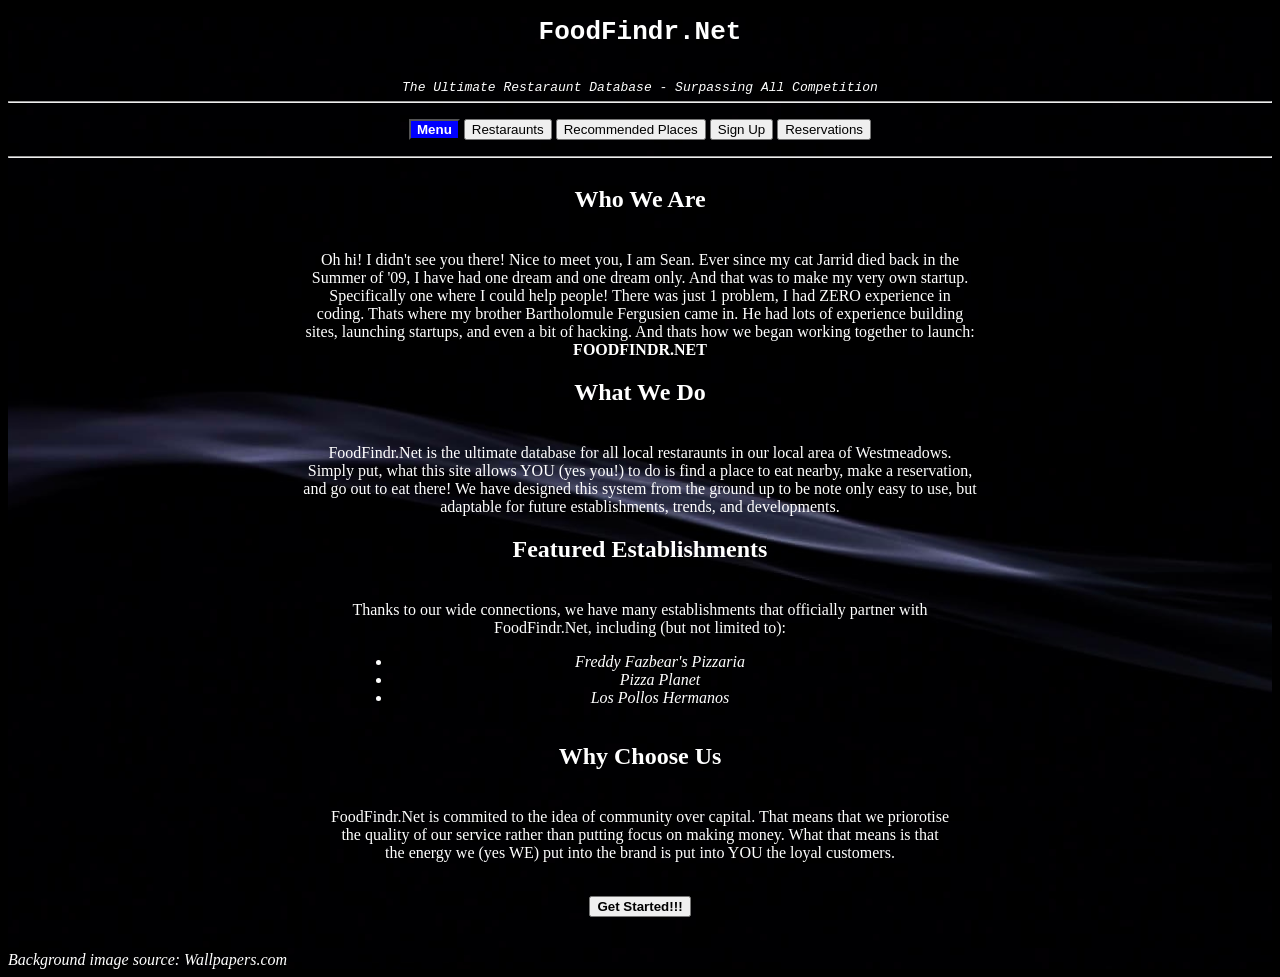
<file: index.html>
<!DOCTYPE html>
<html lang="en" id="index_html">
<head>
    <title>Index</title>
    <meta charset="utf-8">
    <link rel="stylesheet" href="./Design/CSS/desktop.css">
    <link rel="stylesheet" href="./Design/CSS/tablet.css" media="screen and (min-width: 768px) and (max-width: 1023px)">
    <link rel="stylesheet" href="./Design/CSS/mobile.css" media="screen and (max-width: 767px)">
    <meta name="viewport" content="width=device-width, initial-scale=1.0">
    <style>
        body {
            background-image: url("./Design/Images/index_bg.jpg");
        }
    </style>
</head>
<body>
    <header id="index_header">
        <h1>FoodFindr.Net</h1>
        <br><i>The Ultimate Restaraunt Database - Surpassing All Competition</i>
        <hr>
    </header>
    <nav id="index_nav">
        <p><button class="active_page" onclick="document.location='index.html'">Menu</button> <button onclick="document.location='restaraunts.html'">Restaraunts</button> <button onclick="document.location='recommend.html'">Recommended Places</button> <button onclick="document.location='register.html'">Sign Up</button> <button onclick="document.location='reservation.html'">Reservations</button></p>
        <hr>
    </nav>
    <main id="index_main">
        <section>
            <h2>Who We Are</h2>
            <br>Oh hi! I didn't see you there! Nice to meet you, I am Sean. Ever since my cat Jarrid died back in the
            <br>Summer of '09, I have had one dream and one dream only. And that was to make my very own startup.
            <br>Specifically one where I could help people! There was just 1 problem, I had ZERO experience in
            <br>coding. Thats where my brother Bartholomule Fergusien came in. He had lots of experience building
            <br>sites, launching startups, and even a bit of hacking. And thats how we began working together to launch:
            <br><strong>FOODFINDR.NET</strong>
        </section>
        <section>
            <h2>What We Do</h2>
            <br>FoodFindr.Net is the ultimate database for all local restaraunts in our local area of Westmeadows.
            <br>Simply put, what this site allows YOU (yes you!) to do is find a place to eat nearby, make a reservation,
            <br>and go out to eat there! We have designed this system from the ground up to be note only easy to use, but
            <br>adaptable for future establishments, trends, and developments.
        </section>
        <section>
            <h2>Featured Establishments</h2>
            <br>Thanks to our wide connections, we have many establishments that officially partner with
            <br>FoodFindr.Net, including (but not limited to):
            <ul>
                <li><em>Freddy Fazbear's Pizzaria</em></li>
                <li><em>Pizza Planet</em></li>
                <li><em>Los Pollos Hermanos</em></li>
            </ul>
        </section>
        <section>
            <h2>Why Choose Us</h2>
            <br>FoodFindr.Net is commited to the idea of community over capital. That means that we priorotise
            <br>the quality of our service rather than putting focus on making money. What that means is that
            <br>the energy we (yes WE) put into the brand is put into YOU the loyal customers.
        </section>
    </main>
    <footer id="index_footer">
        <br>
        <p><button onclick="document.location='restaraunts.html'"><strong>Get Started!!!</strong></button></p>
    </footer>
    <aside id="index_aside">
        <br><em>Background image source: Wallpapers.com</em>
    </aside>
</body>
</html>
</file>
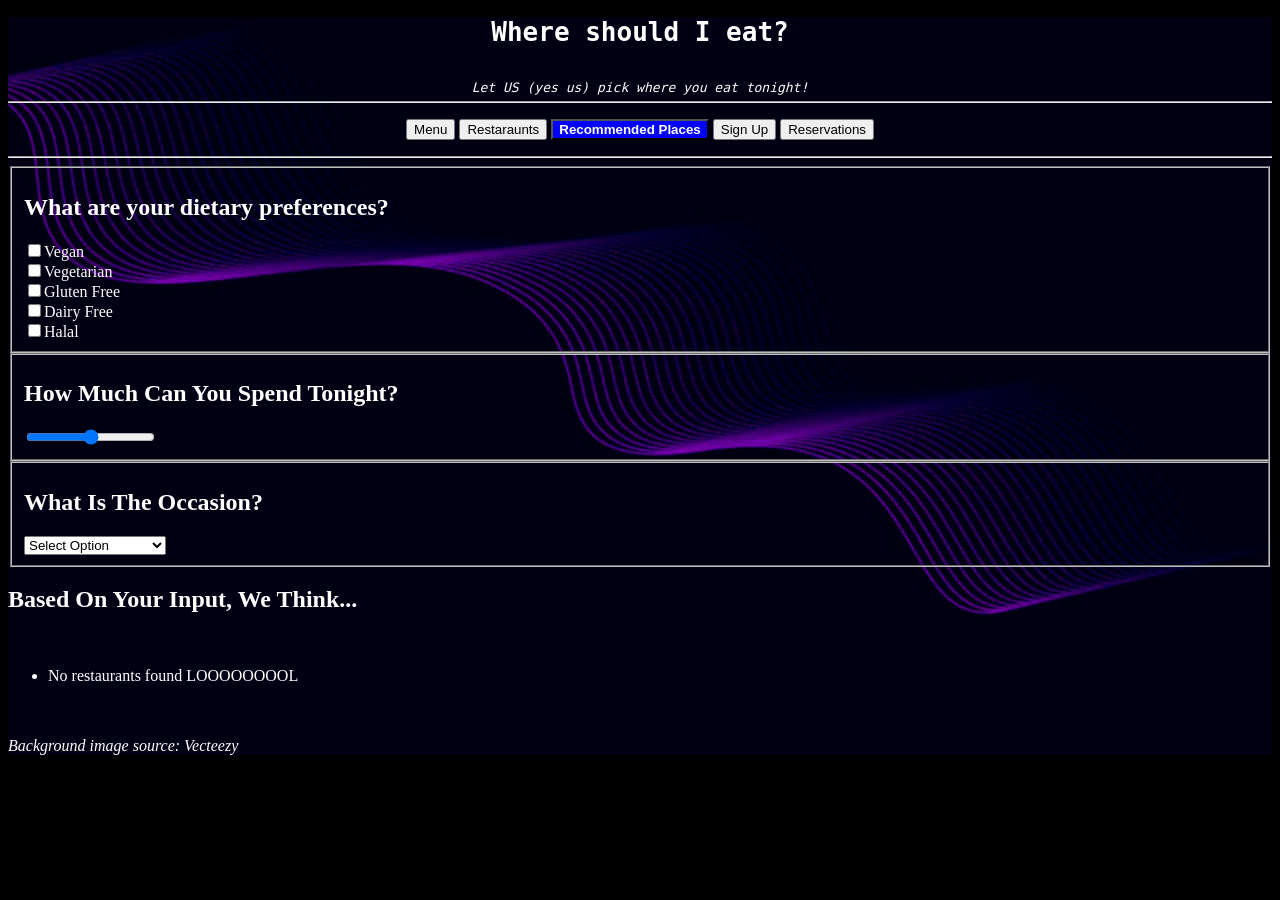
<file: recommend.html>
<!DOCTYPE html>
<html lang="en" id="recommend_html">
<head>
    <title>Recommend</title>
    <meta charset="utf-8">
    <link rel="stylesheet" href="./Design/CSS/desktop.css">
    <link rel="stylesheet" href="./Design/CSS/tablet.css" media="screen and (min-width: 768px) and (max-width: 1023px)">
    <link rel="stylesheet" href="./Design/CSS/mobile.css" media="screen and (max-width: 767px)">
    <meta name="viewport" content="width=device-width, initial-scale=1.0">
    <script src="./Design/JS/script.js" defer></script>
    <style>
        body {
            background-image: url("./Design/Images/recommend_bg.jpg");
        }
    </style>
</head>
<body>
    <header id="recommend_header">
        <h1>Where should I eat?</h1>
        <br><i>Let US (yes us) pick where you eat tonight!</i>
        <hr>
    </header>
    <nav id="recommend_nav">
        <p><button onclick="document.location='index.html'">Menu</button> <button onclick="document.location='restaraunts.html'">Restaraunts</button> <button class="active_page" onclick="document.location='recommend.html'">Recommended Places</button> <button onclick="document.location='register.html'">Sign Up</button> <button onclick="document.location='reservation.html'">Reservations</button></p>
        <hr>
    </nav>
    <main id="recommend_main">
        <section>
            <fieldset>
            <h2>What are your dietary preferences?</h2>
              <input type="checkbox" name="Dietary" value="Vegan" 
            >Vegan
            <br>
            <input type="checkbox" name="Dietary" value="Vegetarian" 
            >Vegetarian
            <br>
            <input type="checkbox" name="Dietary" value="Gluten Free" 
            >Gluten Free
            <br>
            <input type="checkbox" name="Dietary" value="Dairy Free" 
            >Dairy Free
            <br>
            <input type="checkbox" name="Dietary" value="Halal" 
            >Halal
            </fieldset>
        </section>
        <section>
            <fieldset>
            <h2>How Much Can You Spend Tonight?</h2>
            <input type="range" min="1" max="5" id="recommend_slider">
            <br><span id="slider_output"></span>
            </fieldset>
        </section>
        <section>
            <fieldset>
            <h2>What Is The Occasion?</h2>
            <select id="occasion_select">
                <option><i>Select Option</i></option>
                <option value="Family Get Together">Family Get Together</option>
                <option value="Date">Date</option>
                <option value="Business">Business</option>
                <option value="Just cos!!!!">Just cos!!!!</option>
            </select>
            </fieldset>
        </section>
        <section>
            <h2>Based On Your Input, We Think...</h2>
            <br>
            <ul id="recommendation"></ul>
            <br>
        </section>
    </main>
    <footer id="recommend_footer">
        <br><em>Background image source: Vecteezy</em>
    </footer>
</body>
</html>
</file>
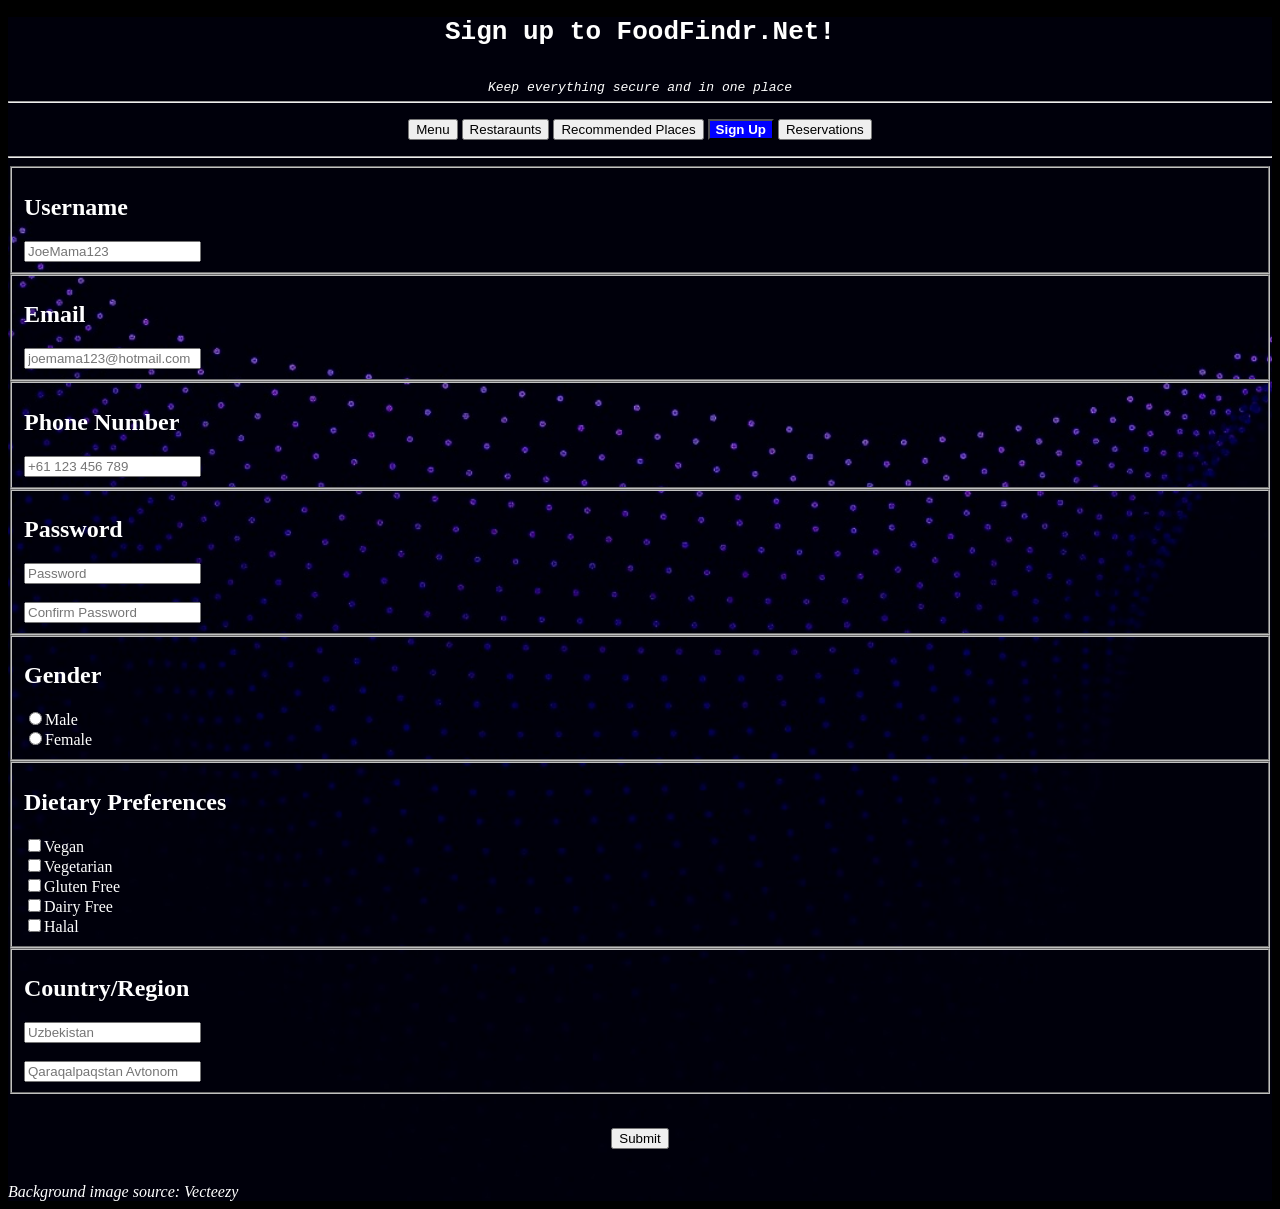
<file: register.html>
<!DOCTYPE html>
<html lang="en" id="register_html">
<head>
    <title>Register</title>
    <meta charset="utf-8">
    <link rel="stylesheet" href="./Design/CSS/desktop.css">
    <link rel="stylesheet" href="./Design/CSS/tablet.css" media="screen and (min-width: 768px) and (max-width: 1023px)">
    <link rel="stylesheet" href="./Design/CSS/mobile.css" media="screen and (max-width: 767px)">
    <meta name="viewport" content="width=device-width, initial-scale=1.0">
    <script src="./Design/JS/script.js" defer></script>
    <style>
        body {
            background-image: url("./Design/Images/register_bg.jpg");
        }
    </style>
</head>
<body>
    <header id="register_header">
        <h1>Sign up to FoodFindr.Net!</h1>
        <br><i>Keep everything secure and in one place</i>
        <hr>
    </header>
    <nav id="register_nav">
        <p><button onclick="document.location='index.html'">Menu</button> <button onclick="document.location='restaraunts.html'">Restaraunts</button> <button onclick="document.location='recommend.html'">Recommended Places</button> <button class="active_page" onclick="document.location='register.html'">Sign Up</button> <button onclick="document.location='reservation.html'">Reservations</button></p>
        <hr>
    </nav>
    <form id="register_form">
    <main id="register_main">
        <section>
            <fieldset>
            <h2>Username</h2>
            <input type="text" name="Username" id="Username" size="20" placeholder="JoeMama123">
            </fieldset>
        </section>
        <section>
            <fieldset>
            <h2>Email</h2>
            <input type="text" name="Email" id="Email" size="20" placeholder="joemama123@hotmail.com">
            </fieldset>
        </section>
        <section>
            <fieldset>
            <h2>Phone Number</h2>
            <input type="text" name="Phone" id="Phone" size="20" placeholder="+61 123 456 789">
            </fieldset>
        </section>
        <section>
            <fieldset>
            <h2>Password</h2>
            <input type="password" name="Password" id="Password" size="20" placeholder="Password">
            <br>
            <br><input type="password" name="Password_Confirm" id="Password_Confirm" size="20" placeholder="Confirm Password">
            </fieldset>
        </section>
         <section>
            <fieldset>
            <h2>Gender</h2>
            <input type="radio" name="Gender" value="Male"
            >Male
            <br>
            <input type="radio" name="Gender" value="Female"
            >Female
            </fieldset>
        </section>
         <section>
            <fieldset>
            <h2>Dietary Preferences</h2>
            <input type="checkbox" name="Dietary" value="Vegan" 
            >Vegan
            <br>
            <input type="checkbox" name="Dietary" value="Vegetarian" 
            >Vegetarian
            <br>
            <input type="checkbox" name="Dietary" value="Gluten Free" 
            >Gluten Free
            <br>
            <input type="checkbox" name="Dietary" value="Dairy Free" 
            >Dairy Free
            <br>
            <input type="checkbox" name="Dietary" value="Halal" 
            >Halal
            </fieldset>
        </section>
         <section>
            <fieldset>
            <h2>Country/Region</h2>
            <input type="text" name="Country" id="Country" size="20" placeholder="Uzbekistan">
            <br>
            <br><input type="text" name="Region" id="Region" size="20" placeholder="Qaraqalpaqstan Avtonom">
            </fieldset>
        </section>
    </main>
    <footer id="register_footer">
        <br>
        <p><button type="submit">Submit</button></p>
    </footer>
    </form>
    <aside id="register_aside">
        <br><em>Background image source: Vecteezy</em>
    </aside>
</body>
</html>
</file>
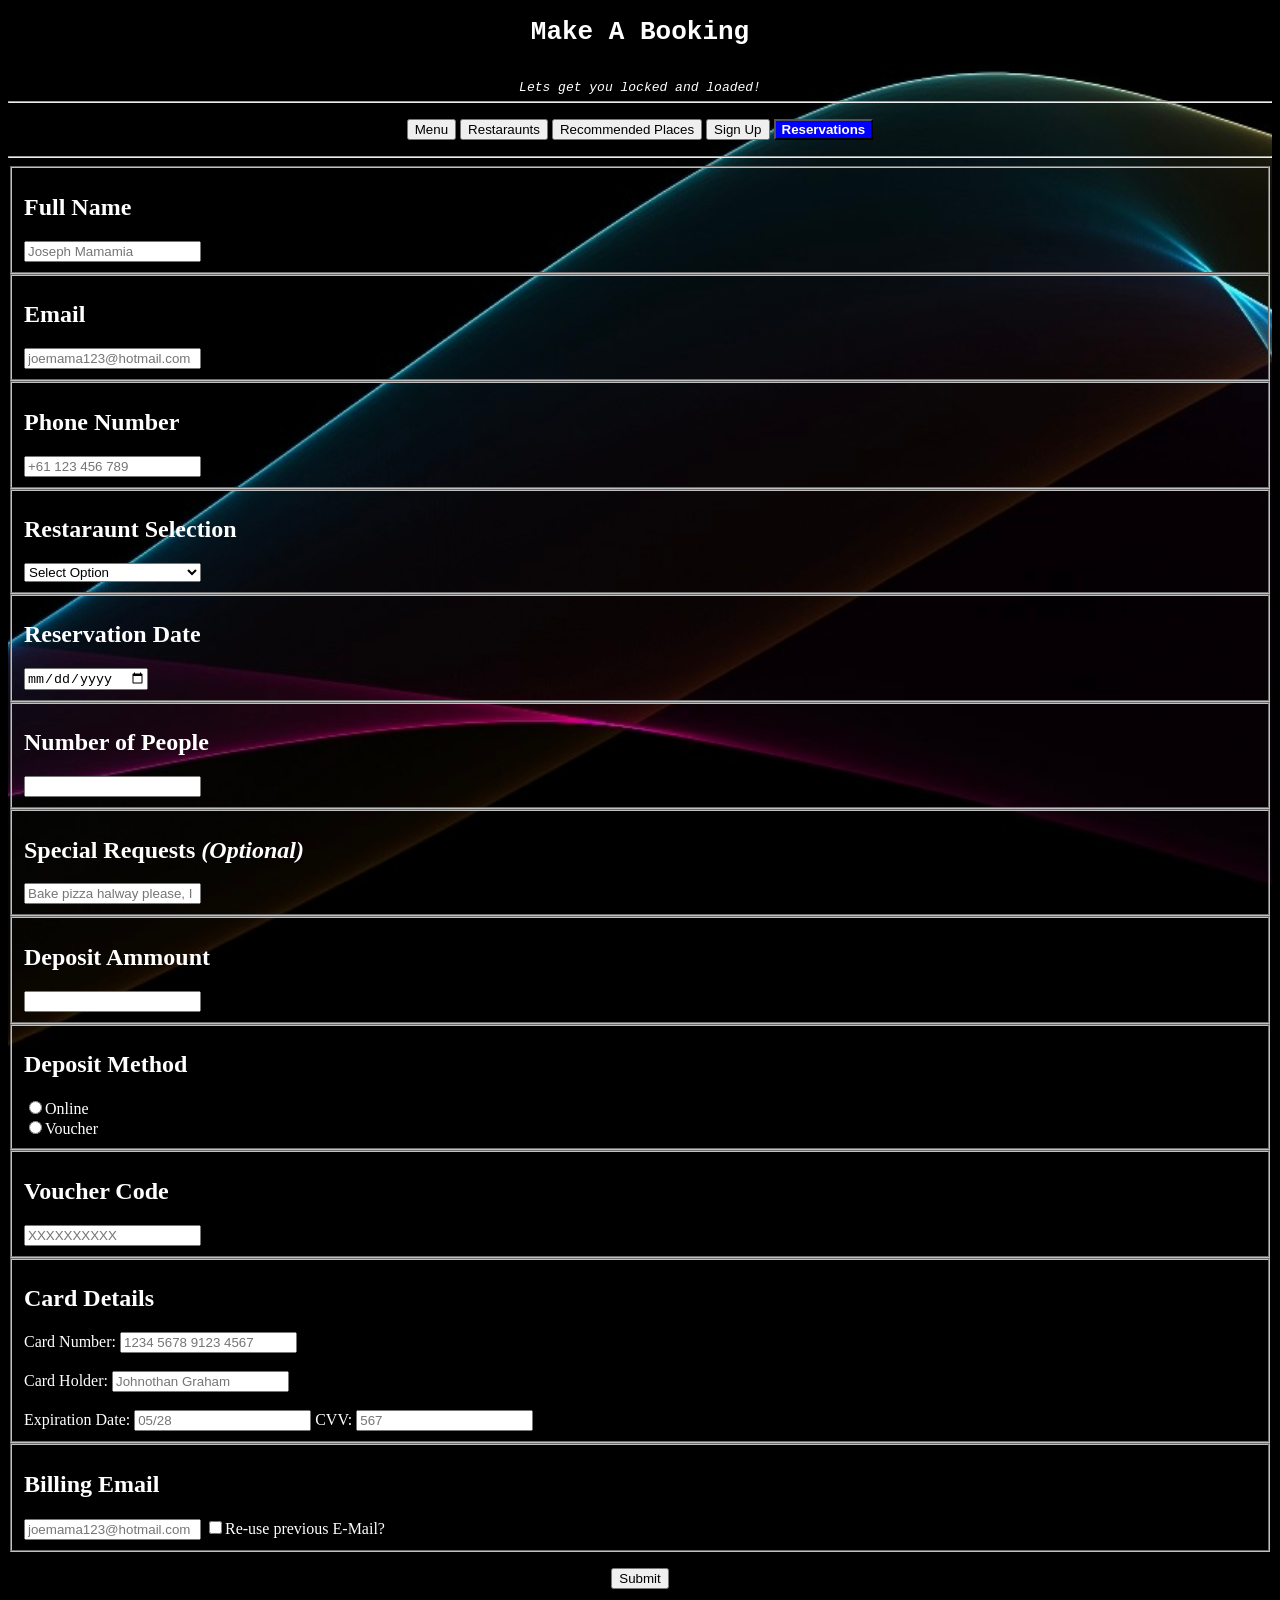
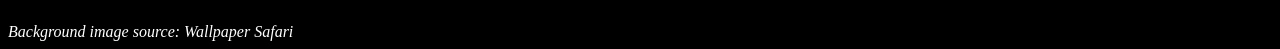
<file: reservation.html>
<!DOCTYPE html>
<html lang="en" id="reservation_html">
<head>
    <title>Reservation</title>
    <meta charset="utf-8">
    <link rel="stylesheet" href="./Design/CSS/desktop.css">
    <link rel="stylesheet" href="./Design/CSS/tablet.css" media="screen and (min-width: 768px) and (max-width: 1023px)">
    <link rel="stylesheet" href="./Design/CSS/mobile.css" media="screen and (max-width: 767px)">
    <meta name="viewport" content="width=device-width, initial-scale=1.0">
    <script src="./Design/JS/script.js" defer></script>
     <style>
        body {
            background-image: url("./Design/Images/reservation_bg.jpg");
        }
    </style>
</head>
<body>
    <header id="reservation_header">
        <h1>Make A Booking</h1>
        <br><i>Lets get you locked and loaded!</i>
        <hr>
    </header>
    <nav id="reservation_nav">
        <p><button onclick="document.location='index.html'">Menu</button> <button onclick="document.location='restaraunts.html'">Restaraunts</button> <button onclick="document.location='recommend.html'">Recommended Places</button> <button onclick="document.location='register.html'">Sign Up</button> <button class="active_page" onclick="document.location='reservation.html'">Reservations</button></p>
        <hr>
    </nav>
    <main id="reservation_main">
        <form method="post" action="http://mercury.swin.edu.au/it000000/cos10005/regtest.php">
        <section>
            <fieldset>
            <h2>Full Name</h2>
            <input type="text" name="Full_Name" size="20" placeholder="Joseph Mamamia">
            </fieldset>
        </section>
        <section>
            <fieldset>
            <h2>Email</h2>
            <input type="text" name="Email" size="20" placeholder="joemama123@hotmail.com">
            </fieldset>
        </section>
        <section>
            <fieldset>
            <h2>Phone Number</h2>
            <input type="text" name="Phone" size="20" placeholder="+61 123 456 789">
            </fieldset>
        </section>
        <section>
            <fieldset>
            <h2>Restaraunt Selection</h2>
            <select name="Restaraunt_Selected" id="restaraunt_select">
                <option><i>Select Option</i></option>
                <option value="Los Pollos Hermanos">Los Pollos Hermanos</option>
                <option value="Pizza Planet">Pizza Planet</option>
                <option value="Freddy Fazbear's Pizzaria">Freddy Fazbear's Pizzaria</option>
                <option value="Flaming Dragon">Flaming Dragon</option>
                <option value="Nigels Kebabs">Nigels Kebabs</option>
                <option value="Papa Johns Place">Papa Johns Place</option>
            </select>
            </fieldset>
        </section>
         <section>
            <fieldset>
            <h2>Reservation Date</h2>
            <input type="date" name="Reservation_Date">
            </fieldset>
        </section>
         <section>
            <fieldset>
            <h2>Number of People</h2>
            <input type="number" name="Number_Of_People">
            </fieldset>
        </section>
         <section>
            <fieldset>
            <h2>Special Requests <i>(Optional)</i></h2>
            <input type="text" name="Request" size="20" placeholder="Bake pizza halway please, I like the other side raw.">
            </fieldset>
        </section>
        <section>
            <fieldset>
            <h2>Deposit Ammount</h2>
            <input type="text" name="Deposit" id="deposit_input">
            </fieldset>
        </section>
        <section>
            <fieldset>
            <h2>Deposit Method</h2>
            <input type="radio" name="Deposit_Method" value="Online"
            >Online
            <br>
            <input type="radio" name="Deposit_Method" value="Voucher"
            >Voucher
            </fieldset>
        </section>
         <section>
            <fieldset>
            <h2>Voucher Code</h2>
            <input type="text" name="Voucher_Code" size="20" placeholder="XXXXXXXXXX">
            </fieldset>
        </section>
        <section>
            <fieldset>
            <h2>Card Details</h2>
            Card Number: <input type="text" name="Card_Number" size="20" placeholder="1234 5678 9123 4567">
            <br>
            <br>Card Holder: <input type="text" name="Card_Holder" size="20" placeholder="Johnothan Graham">
            <br>
            <br>Expiration Date: <input type="text" name="Card_Exp" size="20" placeholder="05/28"> CVV: <input type="text" name="Card_CVV" size="20" placeholder="567">
            </fieldset>
        </section>
        <section>
            <fieldset>
            <h2>Billing Email</h2>
            <input type="text" name="Billing_Email" size="20" placeholder="joemama123@hotmail.com">
            <input type="checkbox" name="Reuse_Address" value="Reuse_Address">Re-use previous E-Mail?
            </fieldset>
        </section>
    <footer id="reservation_footer">
        <p><button type="submit">Submit</button></p>
    </footer>
    </form>
    </main>
    <aside id="reservation_aside">
        <br><em>Background image source: Wallpaper Safari</em>
    </aside>
</body>
</html>
</file>
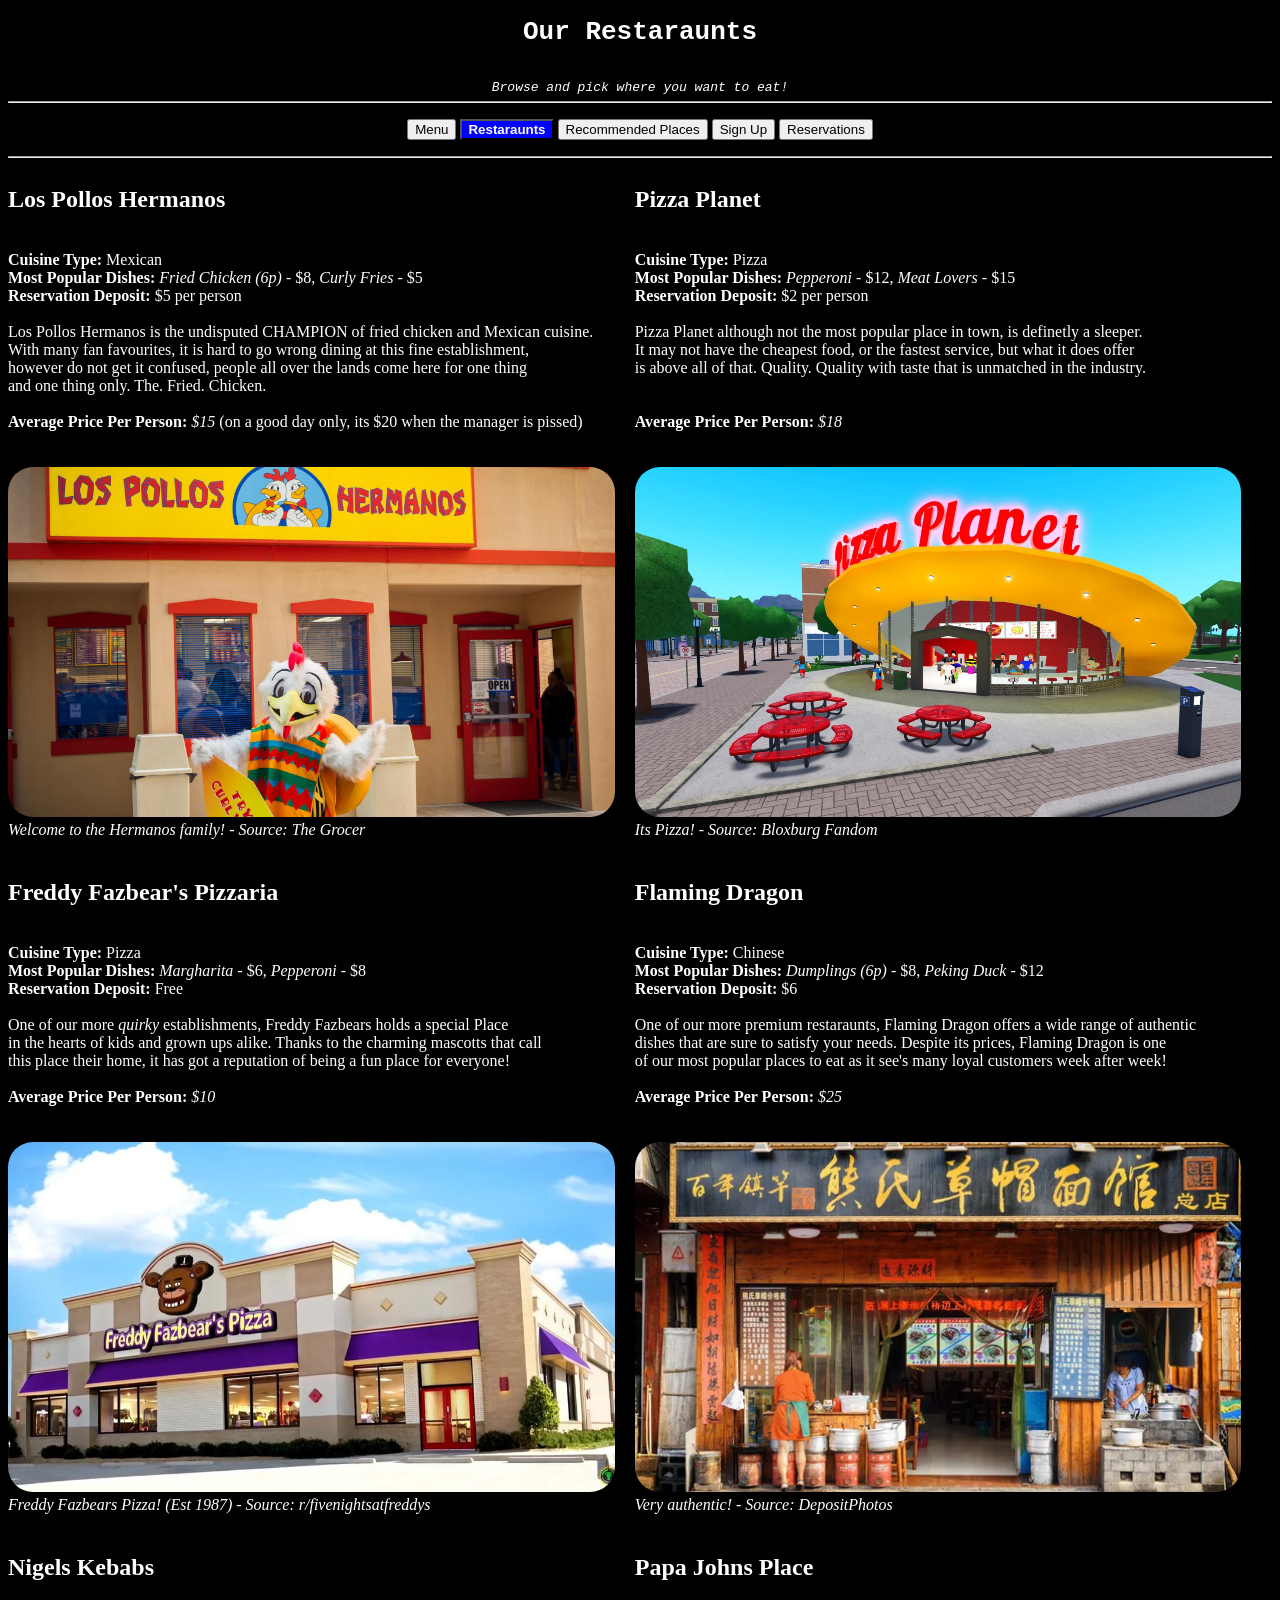
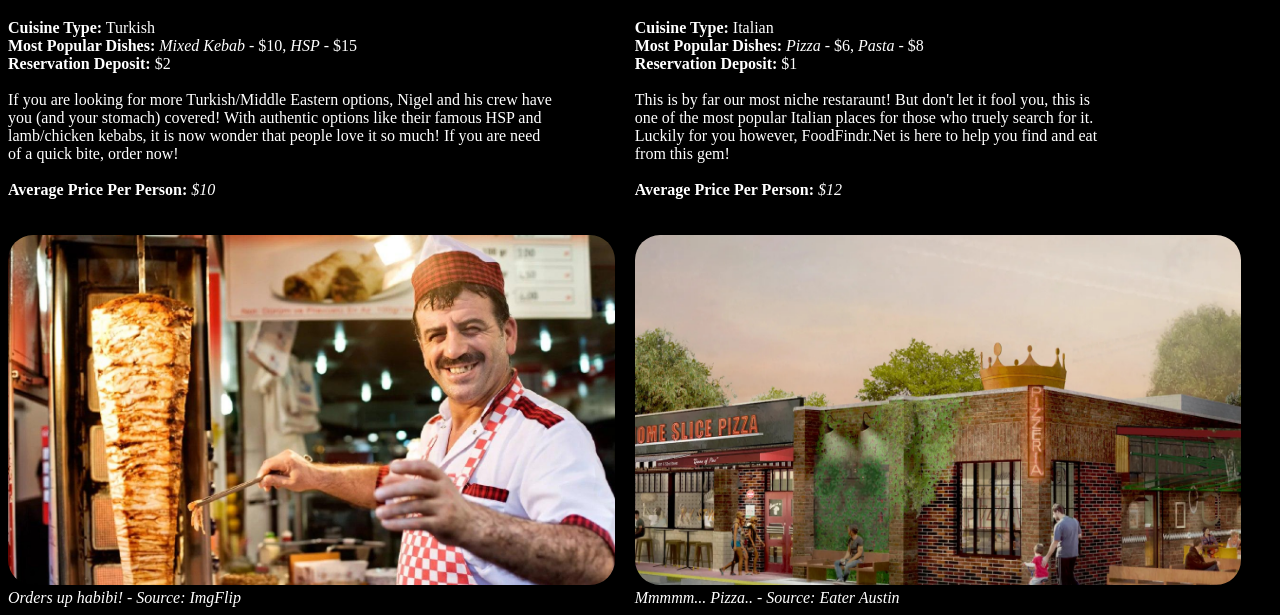
<file: restaraunts.html>
<!DOCTYPE html>
<html lang="en" id="restaraunts_html">
<head>
    <title>Restaraunts</title>
    <meta charset="utf-8">
    <link rel="stylesheet" href="./Design/CSS/desktop.css">
    <link rel="stylesheet" href="./Design/CSS/tablet.css" media="screen and (min-width: 768px) and (max-width: 1023px)">
    <link rel="stylesheet" href="./Design/CSS/mobile.css" media="screen and (max-width: 767px)">
    <meta name="viewport" content="width=device-width, initial-scale=1.0">
    <script src="./Design/JS/script.js" defer></script>
</head>
<body>
    <header id="restaraunts_header">
        <h1>Our Restaraunts</h1>
        <br><i>Browse and pick where you want to eat!</i>
        <hr>
    </header>
    <nav id="restaraunts_nav">
        <p><button onclick="document.location='index.html'">Menu</button> <button class="active_page" onclick="document.location='restaraunts.html'">Restaraunts</button> <button onclick="document.location='recommend.html'">Recommended Places</button> <button onclick="document.location='register.html'">Sign Up</button> <button onclick="document.location='reservation.html'">Reservations</button></p>
        <hr>
    </nav>
    <main class="grid">
        <section class="card">
            <div class="text">
            <h2>Los Pollos Hermanos</h2>
            <br><strong>Cuisine Type:</strong> Mexican
            <br><strong>Most Popular Dishes:</strong> <em>Fried Chicken (6p)</em> - $8, <em>Curly Fries</em> - $5
            <br><strong>Reservation Deposit:</strong> $5 per person
            <br>
            <br>Los Pollos Hermanos is the undisputed CHAMPION of fried chicken and Mexican cuisine.
            <br>With many fan favourites, it is hard to go wrong dining at this fine establishment,
            <br>however do not get it confused, people all over the lands come here for one thing
            <br>and one thing only. The. Fried. Chicken.
            <br>
            <br><strong>Average Price Per Person: </strong><em>$15</em> (on a good day only, its $20 when the manager is pissed)
            </div>
            <br>
            <br>
            <a href="reservation.html?restaraunt=Los%20Pollos%20Hermanos">
            <img src="./Design/Images/restaraunts-img_1.jpg" alt="Los Pollos Hermanos" width="550" height="350" id="index-img_1">
            </a>
            <br><em>Welcome to the Hermanos family! - Source: The Grocer</em>
        </section>
        <section class="card">
            <div class="text">
            <h2>Pizza Planet</h2>
            <br><strong>Cuisine Type:</strong> Pizza
            <br><strong>Most Popular Dishes:</strong> <em>Pepperoni</em> - $12, <em>Meat Lovers</em> - $15
            <br><strong>Reservation Deposit:</strong> $2 per person
            <br>
            <br>Pizza Planet although not the most popular place in town, is definetly a sleeper.
            <br>It may not have the cheapest food, or the fastest service, but what it does offer
            <br>is above all of that. Quality. Quality with taste that is unmatched in the industry.
            <br>
            <br>
            <br><strong>Average Price Per Person: </strong><em>$18</em>
            </div>
            <br>
            <br>
            <a href="reservation.html?restaraunt=Pizza%20Planet">
            <img src="./Design/Images/restaraunts-img_2.jpg" alt="Pizza Planet" width="550" height="350" id="index-img_2">
            </a>
            <br><em>Its Pizza! - Source: Bloxburg Fandom</em>
        </section>
        <section class="card">
            <div class="text">
            <h2>Freddy Fazbear's Pizzaria</h2>
            <br><strong>Cuisine Type:</strong> Pizza
            <br><strong>Most Popular Dishes:</strong> <em>Margharita</em> - $6, <em>Pepperoni</em> - $8
            <br><strong>Reservation Deposit:</strong> Free
            <br>
            <br>One of our more <em>quirky</em> establishments, Freddy Fazbears holds a special Place
            <br>in the hearts of kids and grown ups alike. Thanks to the charming mascotts that call
            <br>this place their home, it has got a reputation of being a fun place for everyone!
            <br>
            <br><strong>Average Price Per Person: </strong><em>$10</em>
            </div>
            <br>
            <br>
            <a href="reservation.html?restaraunt=Freddy%20Fazbear's%20Pizzaria">
            <img src="./Design/Images/restaraunts-img_3.jpg" alt="Freddy Fazbears Pizza" width="550" height="350" id="index-img_3">
            </a>
            <br><em>Freddy Fazbears Pizza! (Est 1987) - Source: r/fivenightsatfreddys</em>
        </section>
        <section class="card">
            <div class="text">
            <h2>Flaming Dragon</h2>
            <br><strong>Cuisine Type:</strong> Chinese
            <br><strong>Most Popular Dishes:</strong> <em>Dumplings (6p)</em> - $8, <em>Peking Duck</em> - $12
            <br><strong>Reservation Deposit:</strong> $6
            <br>
            <br>One of our more premium restaraunts, Flaming Dragon offers a wide range of authentic
            <br>dishes that are sure to satisfy your needs. Despite its prices, Flaming Dragon is one
            <br>of our most popular places to eat as it see's many loyal customers week after week!
            <br>
            <br><strong>Average Price Per Person: </strong><em>$25</em>
            </div>
            <br>
            <br>
            <a href="reservation.html?restaraunt=Flaming%20Dragon">
            <img src="./Design/Images/restaraunts-img_4.jpg" alt="Flaming dragon" width="550" height="350" id="index-img_4">
            </a>
            <br><em>Very authentic! - Source: DepositPhotos</em>
        </section>
        <section class="card">
            <div class="text">
            <h2>Nigels Kebabs</h2>
            <br><strong>Cuisine Type:</strong> Turkish
            <br><strong>Most Popular Dishes:</strong> <em>Mixed Kebab</em> - $10, <em>HSP</em> - $15
            <br><strong>Reservation Deposit:</strong> $2
            <br>
            <br>If you are looking for more Turkish/Middle Eastern options, Nigel and his crew have
            <br>you (and your stomach) covered! With authentic options like their famous HSP and
            <br>lamb/chicken kebabs, it is now wonder that people love it so much! If you are need
            <br>of a quick bite, order now!
            <br>
            <br><strong>Average Price Per Person: </strong><em>$10</em>
            </div>
            <br>
            <br>
            <a href="reservation.html?restaraunt=Nigels%20Kebabs">
            <img src="./Design/Images/restaraunts-img_5.jpg" alt="Nigels Kebab" width="550" height="350" id="index-img_5">
            </a>
            <br><em>Orders up habibi! - Source: ImgFlip</em>
        </section>
        <section class="card">
            <div class="text">
            <h2>Papa Johns Place</h2>
            <br><strong>Cuisine Type:</strong> Italian
            <br><strong>Most Popular Dishes:</strong> <em>Pizza</em> - $6, <em>Pasta</em> - $8
            <br><strong>Reservation Deposit:</strong> $1
            <br>
            <br>This is by far our most niche restaraunt! But don't let it fool you, this is
            <br>one of the most popular Italian places for those who truely search for it.
            <br>Luckily for you however, FoodFindr.Net is here to help you find and eat
            <br>from this gem!
            <br>
            <br><strong>Average Price Per Person: </strong><em>$12</em>
            </div>
            <br>
            <br>
            <a href="reservation.html?restaraunt=Papa%20Johns%20Place">
            <img src="./Design/Images/restaraunts-img_6.jpg" alt="Nigels Kebab" width="550" height="350" id="index-img_6">
            </a>
            <br><em>Mmmmm... Pizza.. - Source: Eater Austin</em>
        </section>
    </main>
</body>
</html>
</file>
<file: Design/CSS/desktop.css>
/*INDEX*/
#index_html{
    background-color: black;
}

body{
    background-size: cover;
    background-position: center 100%;
}

#index_header{
    text-align: center;
    color: white;
    font-family: monospace;
}

#index_nav{
    text-align: center;
}

#index_main{
    display: flex;
    flex-direction: column;
    align-items: center;
    justify-content: center;
    text-align: center;
    color: white;
}

#index_footer{
    text-align: center;
    color: white;
}

#index_aside{
    color: white;
}

.active_page {
    background-color: blue;
    font-weight: bold;
    color: white;
}

/*RESTARAUNTS*/
#restaraunts_html{
    background-color: black;
}

#restaraunts_header{
    text-align: center;
    color: white;
    font-family: monospace;
}

#restaraunts_nav{
    text-align: center;
}

.grid{
    display: flex;
    flex-wrap: wrap;
    gap: 20px;
    color: white;
}

.card{
    width: 48%;
}

.card img{
    width: 100%;
    height: 350px;
    object-fit: cover;
    border-radius: 25px;
}

.card img:hover {
    transform: scale(1.05);
}


/*RECOMMED*/
#recommend_html{
    background-color: black;
}

#recommend_header{
    text-align: center;
    color: white;
    font-family: monospace;
}

#recommend_nav{
    text-align: center;
}

#recommend_main{
    color: white;
}

#recommend_footer{
    color: white;
}


/*REGISTER*/
#register_html{
    background-color: black;
}

#register_header{
    text-align: center;
    color: white;
    font-family: monospace;
}

#register_nav{
    text-align: center;
}

#register_main{
    color: white;
}

#register_footer{
    text-align: center;
}

#register_aside{
    color: white;
}


/*RESERVATION*/
#reservation_html{
    background-color: black;
}

#reservation_header{
    text-align: center;
    color: white;
    font-family: monospace;
}

#reservation_nav{
    text-align: center;
}

#reservation_main{
    color: white;
}

#reservation_footer{
    text-align: center;
}

#reservation_aside{
    color: white;
}
</file>
<file: Design/CSS/tablet.css>
/*INDEX*/
#index_html{
    background-color: black;
}

body{
    background-size: cover;
    background-position: center 100%;
}

#index_header{
    text-align: center;
    color: white;
    font-family: monospace;
}

#index_nav{
    text-align: center;
}

#index_main{
    display: flex;
    flex-direction: column;
    align-items: center;
    justify-content: center;
    text-align: center;
    color: white;
}

#index_footer{
    text-align: center;
    color: white;
}

#index_aside{
    color: white;
}

.active_page {
    background-color: blue;
    font-weight: bold;
    color: white;
}

/*RESTARAUNTS*/
#restaraunts_html{
    background-color: black;
}

#restaraunts_header{
    text-align: center;
    color: white;
    font-family: monospace;
}

#restaraunts_nav{
    text-align: center;
}

.grid{
    display: flex;
    flex-wrap: wrap;
    gap: 20px;
    color: white;
}

.card{
    width: 48%;
}

.card img{
    width: 100%;
    height: 350px;
    object-fit: cover;
    border-radius: 25px;
}

.card img:hover {
    transform: scale(1.05);
}


/*RECOMMED*/
#recommend_html{
    background-color: black;
}

#recommend_header{
    text-align: center;
    color: white;
    font-family: monospace;
}

#recommend_nav{
    text-align: center;
}

#recommend_main{
    color: white;
}

#recommend_footer{
    color: white;
}


/*REGISTER*/
#register_html{
    background-color: black;
}

#register_header{
    text-align: center;
    color: white;
    font-family: monospace;
}

#register_nav{
    text-align: center;
}

#register_main{
    color: white;
}

#register_footer{
    text-align: center;
}

#register_aside{
    color: white;
}


/*RESERVATION*/
#reservation_html{
    background-color: black;
}

#reservation_header{
    text-align: center;
    color: white;
    font-family: monospace;
}

#reservation_nav{
    text-align: center;
}

#reservation_main{
    color: white;
}

#reservation_footer{
    text-align: center;
}

#reservation_aside{
    color: white;
}
</file>
<file: Design/CSS/mobile.css>
/*INDEX*/
#index_html{
    background-color: black;
}

body{
    background-size: cover;
    background-position: center 100%;
}

#index_header{
    text-align: center;
    color: white;
    font-family: monospace;
}

#index_nav{
    text-align: center;
}

#index_main{
    display: flex;
    flex-direction: column;
    align-items: center;
    justify-content: center;
    text-align: center;
    color: white;
}

#index_footer{
    text-align: center;
    color: white;
}

#index_aside{
    color: white;
}

.active_page {
    background-color: blue;
    font-weight: bold;
    color: white;
}

/*RESTARAUNTS*/
#restaraunts_html{
    background-color: black;
}

#restaraunts_header{
    text-align: center;
    color: white;
    font-family: monospace;
}

#restaraunts_nav{
    text-align: center;
}

.grid{
    flex-direction: column;
}

.card{
    width: 48%;
}

.card img{
    width: 100%;
}

.card img:hover {
    transform: scale(1.05);
}


/*RECOMMED*/
#recommend_html{
    background-color: black;
}

#recommend_header{
    text-align: center;
    color: white;
    font-family: monospace;
}

#recommend_nav{
    text-align: center;
}

#recommend_main{
    color: white;
}

#recommend_footer{
    color: white;
}


/*REGISTER*/
#register_html{
    background-color: black;
}

#register_header{
    text-align: center;
    color: white;
    font-family: monospace;
}

#register_nav{
    text-align: center;
}

#register_main{
    color: white;
}

#register_footer{
    text-align: center;
}

#register_aside{
    color: white;
}


/*RESERVATION*/
#reservation_html{
    background-color: black;
}

#reservation_header{
    text-align: center;
    color: white;
    font-family: monospace;
}

#reservation_nav{
    text-align: center;
}

#reservation_main{
    color: white;
}

#reservation_footer{
    text-align: center;
}

#reservation_aside{
    color: white;
}
</file>
